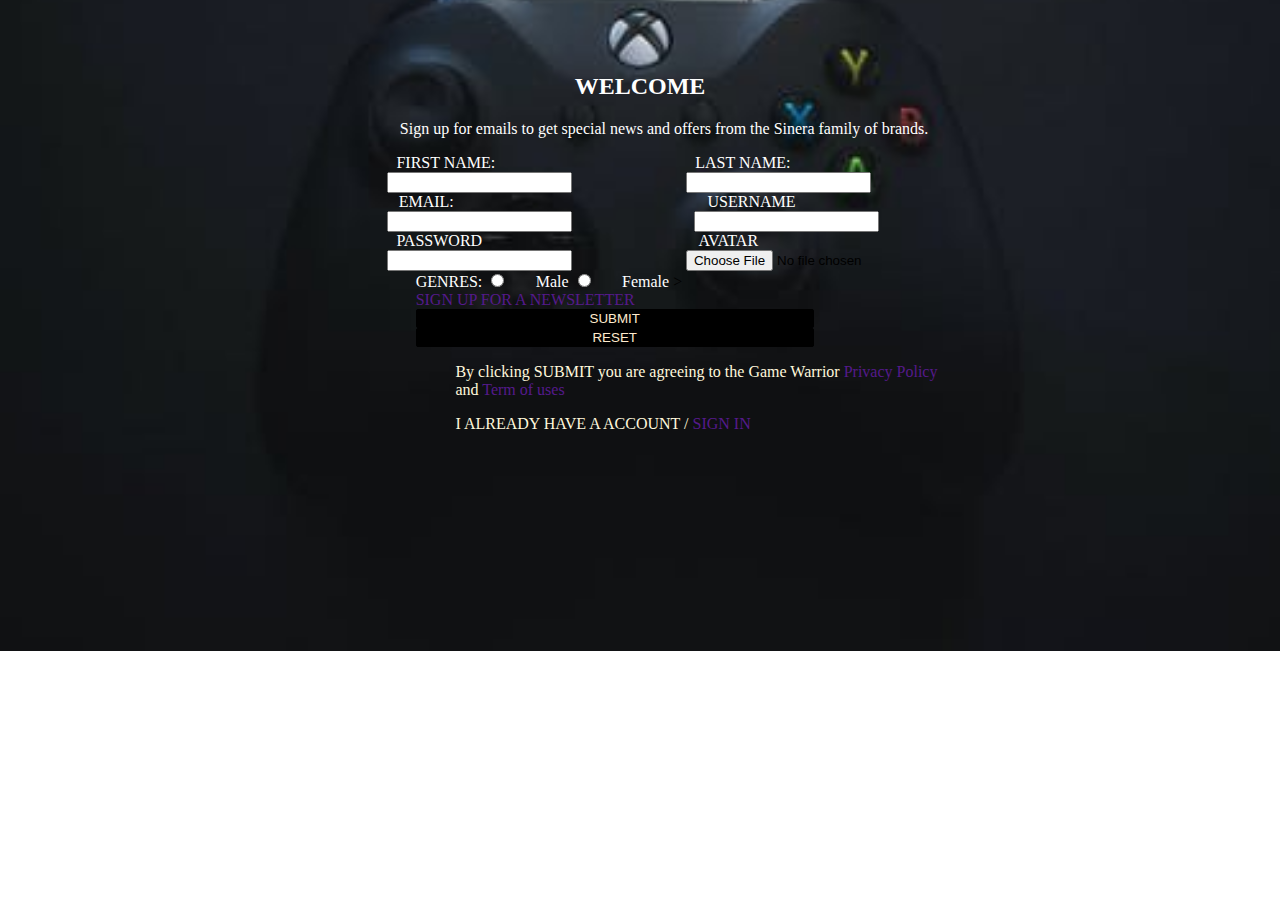
<file: index.html>
<!DOCTYPE html>
<html lang="en">
  <head>
    <meta charset="UTF-8" />
    <meta http-equiv="X-UA-Compatible" content="IE=edge" />
    <meta name="viewport" content="width=device-width, initial-scale=1.0" />
    <title>GWORLD</title>
    <link rel="shortcut icon" href="/download.jpg" type="image/x-icon" />
    <link rel="stylesheet" href="game.css" />
  </head>
  <body>
    <div class="main">
      <h2>WELCOME</h2>

      <div class="first">
        <p>
          Sign up for emails to get special news and offers from the Sinera
          family of brands.
        </p>
      </div>
      <div class="form">
        <form action="">
          <div class="fills">
            <div>
              <label for="">FIRST NAME:</label><br />
              <input type="text" required />
            </div>
            <div class="one">
              <label for="">LAST NAME:</label><br />
              <input type="text" required />
            </div>
            <br />
          </div>
          <div class="fills">
            <div><label for="">EMAIL:</label> <input type="email" /></div>
            <div class="two">
              <label for="">USERNAME</label>
              <input type="text"  required /><br />
            </div>
          </div>
          <div class="fills">
            <div>
              <label for="">PASSWORD</label><br>
              <input type="password"  required /><br />
              
            </div>
            <div class="four">
             <label for="">AVATAR</label><br>
          <input type="file"  required /><br />
          
            </div>
          </div>
          
          <label for="">GENRES:</label>
          <input type="radio"><label for="">Male</label>
          <input type="radio" name="" id=""><label for="">Female</label>
          ><br />
          <a href="" class="a">SIGN UP FOR A NEWSLETTER</a>
          <div class="second">
            <button>SUBMIT</button>
            <button>RESET</button>
            <p>
              By clicking SUBMIT you are agreeing to the Game Warrior
              <a href="">Privacy Policy</a> and <a href="">Term of uses</a>
            </p>  
            <p>I ALREADY HAVE A ACCOUNT / <a href="">SIGN IN</a></p>
          </div>
        </form>
  

      </div>
         </div>
  </body>
</html>
</file>
<file: game.css>
body{
    background-image: url('/image/layout2.jpeg');
    background-size: cover;
    background-position: center;
    background-repeat: no-repeat;

}

.main{ 
    width: 50%;
background: transparent;
margin-left: 25%;
margin-top: 5%;
}

.form{
    margin-left: 10%;
}
h2{
    color: white;
    text-align: center;
    padding-top: 10px;
}
p{
    margin-left: 12%;
}
.first{
    color: white;
}
label{
    color: white;
    margin-left: 5%;
}
.fills{
    display: flex;
}

.one{
  margin-left: 20%;  
}
.two{
    margin-left: 13.5%;
}
.four{
    margin-left: 20%;
}
.fill{
    width: 90%;
    margin-left: 5%;
    height: 30px;
    border: none;
    outline: none;
}
.a{
    margin-left: 5%;
    text-decoration: none;
}
.a:hover{
    color: lightyellow;
}
select{
  display: run-in;
}

.second{
    color: cornsilk;
}

.second a{
    text-decoration: none;
    }

.second a:hover{
    color: lightseagreen;
}    
button{
    border: 1px solid black;
    border-radius: 2px;
    outline: none;
    background-color: black;
    color: blanchedalmond;
    width: 70%;
    margin-left: 5%;

}
button:hover{
    background-color: cadetblue;
}
/*mobile version
@media only screen and (max-width: 800px){
    body{
        background-image: url('/image/layout2.jpeg');
        background-size: cover;
        background-position: center;
        background-repeat: no-repeat;
    
    }
    
    .main{ 
        width: 100%;
    background: transparent;
    border-radius: 5px;
    border: 5px solid rgb(43, 42, 42);
    height: 100vh;
    }
    
    .form{
        margin-left: 10%;
        display: block;
    }
    h2{
        color: white;
        text-align: center;
        padding-top: 10px;
    }
    p{
        margin-left: 12%;
    }
    .first{
        color: white;
    }
    label{
        color: white;
        margin-left: 5%;
    }
    .fills{
        display: flex;
    }
    
    .one{
      margin-left: 20%;  
    }
    .two{
        margin-left: 13.5%;
    }
    .four{
        margin-left: 20%;
    }
    .fill{
        width: 90%;
        margin-left: 5%;
        height: 30px;
        border: none;
        outline: none;
    }
    .a{
        margin-left: 5%;
        text-decoration: none;
    }
    .a:hover{
        color: lightyellow;
    }
    select{
      display: run-in;
    }
    .second{
        background-image: url('/image/layout.jpeg');
    }
    button{
        border: 1px solid black;
        border-radius: 2px;
        outline: none;
        background-color: black;
        color: blanchedalmond;
        width: 70%;
        margin-left: 5%;
    
    }
    button:hover{
        background-color: cadetblue;
    }
}*/
</file>
